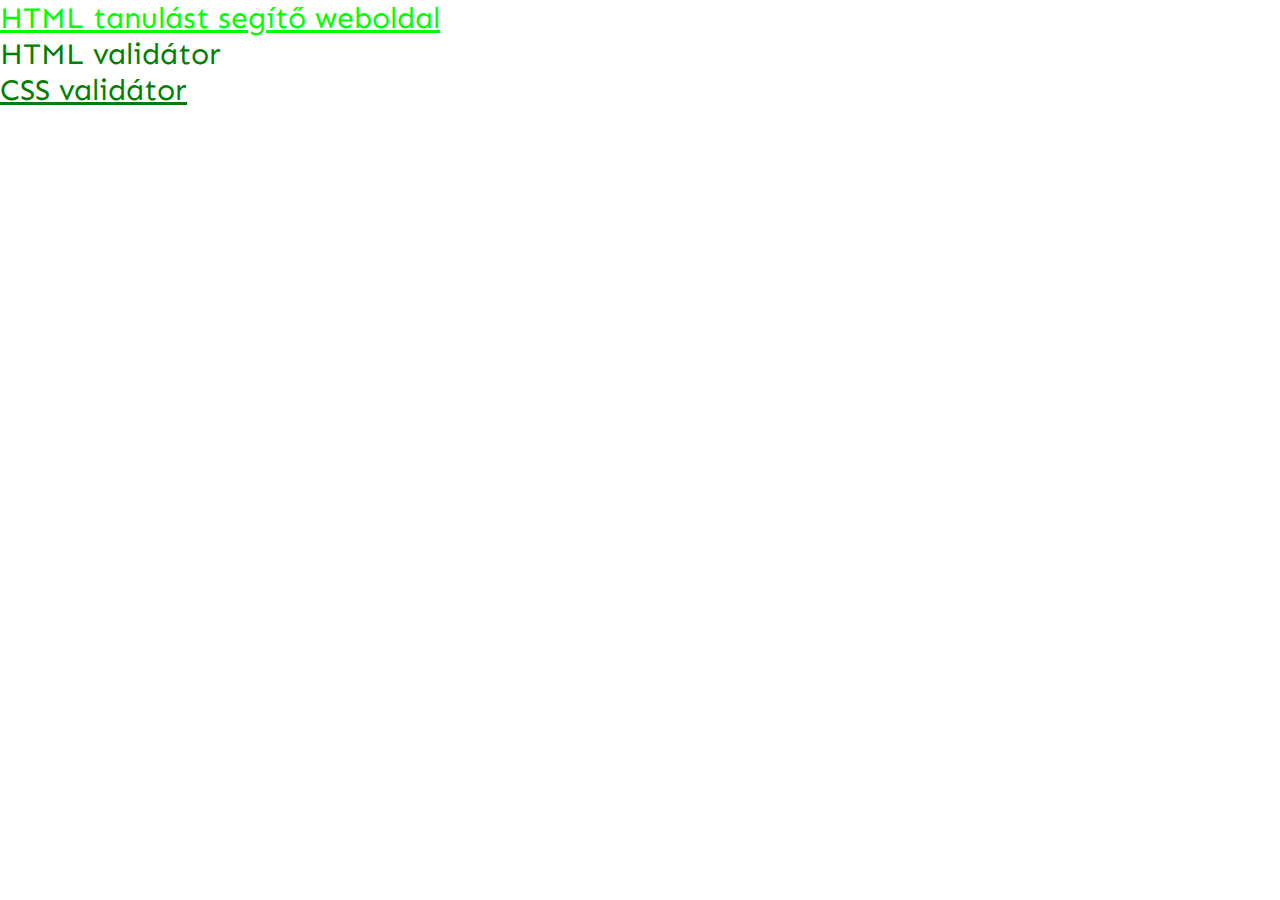
<file: linkek.html>
<!DOCTYPE html>
<html lang="hu">
<head>
    <meta charset="UTF-8">
    <meta name="viewport" content="width=device-width, initial-scale=1.0">
    <title>Varga Milán</title>
    <link rel="stylesheet" href="style.css">
    <link rel="preconnect" href="https://fonts.googleapis.com">
<link rel="preconnect" href="https://fonts.gstatic.com" crossorigin>
<link href="https://fonts.googleapis.com/css2?family=Sen&display=swap" rel="stylesheet">
</head>
<body>
    <div class="elso">
        <a href="https://www.w3schools.com/html/default.asp"target="_blanket">HTML tanulást segítő weboldal</a>
    </div>
    <div class="masodik">
        <a href="https://validator.w3.org/"target="_blanket">HTML validátor</a>
    </div>
    <div class="harmadik">
        <a href="https://jigsaw.w3.org/css-validator/"target="_blanket">CSS validátor</a>
    </div>
</body>
</html>
</file>
<file: style.css>
*{
    margin: 0;
    padding: 0;
    font-family: 'Sen', sans-serif;
    font-size: 30px;
}


.elso a{
    text-decoration: underline;
    color: green;
}

.elso a:hover{
    color: lime;
    transition: 0.6s ease;
}

.masodik a{
    text-decoration: none;
    color: green;
}

.masodik a:hover{
    color: lime;
    transition: 0.6s ease;
}

.harmadik a{
    text-decoration: underline;
    color: green;
}

.harmadik a:hover{
    color: lime;
    transition: 0.6s ease;
}

div.kepek {
    margin: 30px;
    float: left;
    width: 300px;
    cursor: pointer;
  }
  
  div.kepek img {
    width: 100%;
    height: auto;
  }

  div.kepek:hover{
      transform: scale(1.2);
      transition: all 0.5s;
  }
</file>
